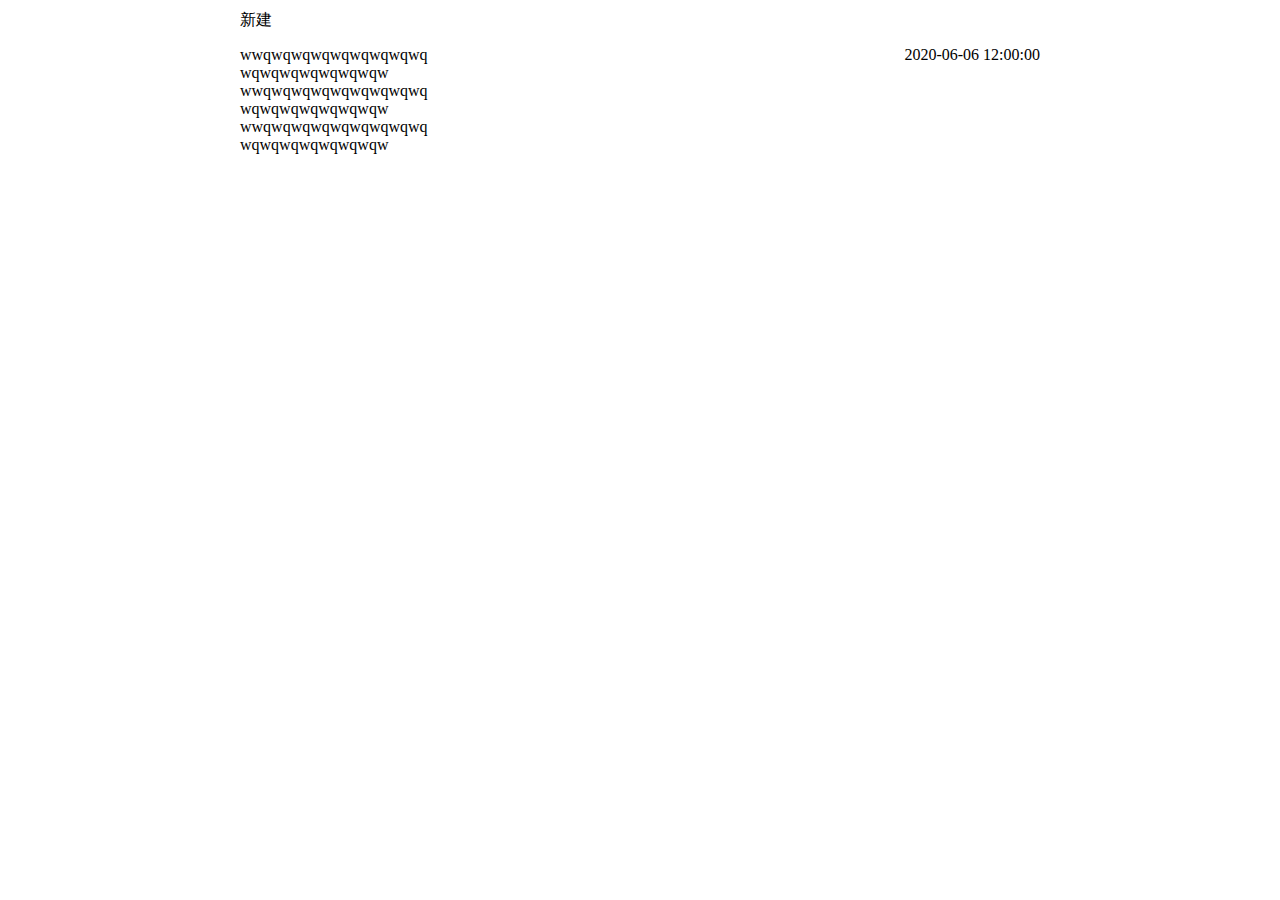
<file: memorial.html>
<!DOCTYPE html>
<html>
<head>
    <meta charset="UTF-8">
    <meta name="viewport" content="width=device-width, initial-scale=1.0">
    <title>备忘录</title>
    <style  type='text/css'>
        @import url("./memorial.css");
    </style>
    <script type="text/javascript" charset="utf-8" src='./js/jquery.js'></script>
    <script type="text/javascript" charset="utf-8" src='./js/marked.min.js'></script>
    <script type="text/javascript" src='./memorial.js'></script>
</head>
<body>
    <div class='main-list'>
        <div class='base-list list-header'>
            <div>新建</div>
        </div>
        <div class='base-list list-wrap'>
            <div class='single-list'>
                <div>
                    <div>wwqwqwqwqwqwqwqwqwq</div>
                    <div>wqwqwqwqwqwqwqw</div>
                    <div>wwqwqwqwqwqwqwqwqwq</div>
                    <div>wqwqwqwqwqwqwqw</div>
                    <div>wwqwqwqwqwqwqwqwqwq</div>
                    <div>wqwqwqwqwqwqwqw</div>
                </div>
                <div>2020-06-06 12:00:00</div>
            </div>
        </div>
    </div>
<!--  <div id="content"></div> -->
</body>
</html>
</file>
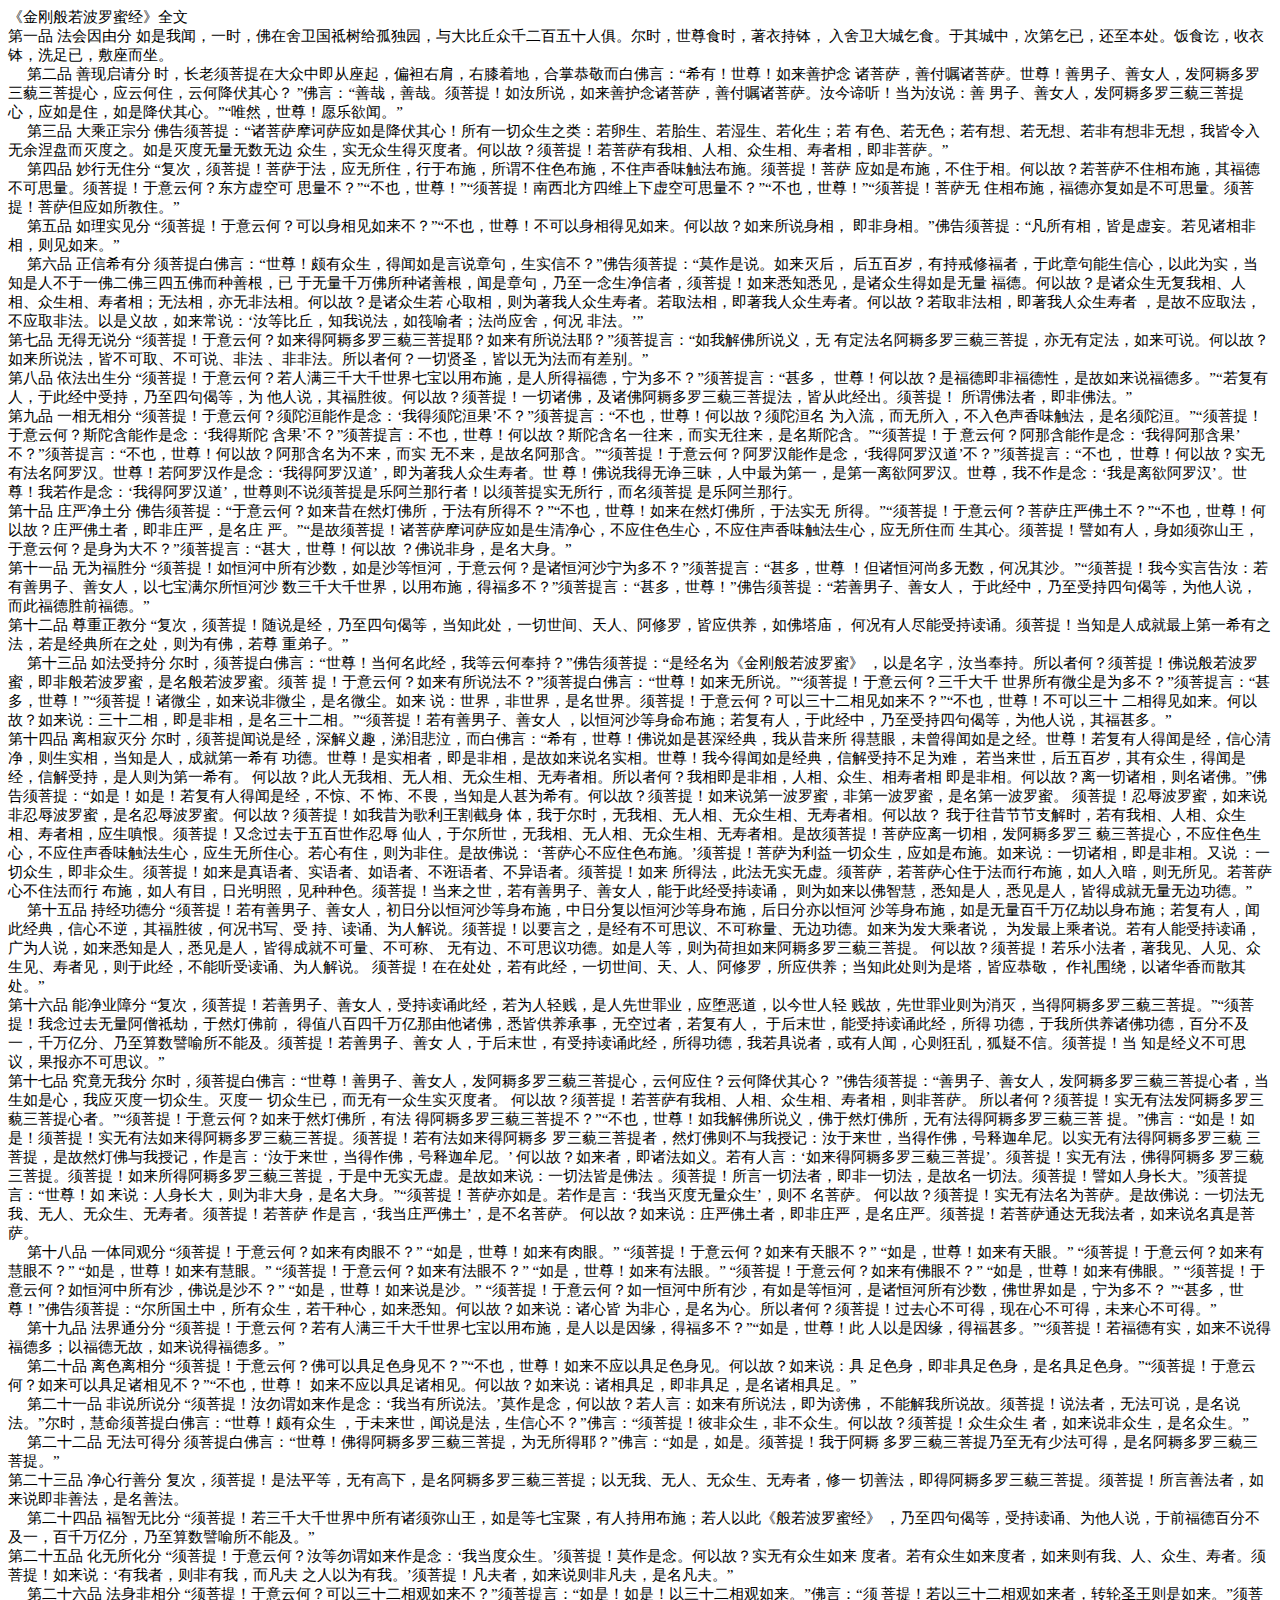
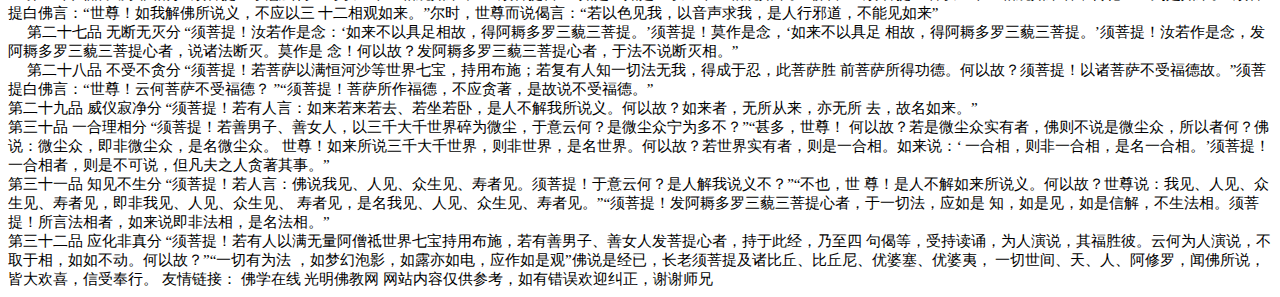
<file: newTab.html>
<!DOCTYPE html>
<html lang="en">
<head>
    <meta charset="UTF-8">
    <meta name="viewport" content="width=device-width, initial-scale=1.0">
    <title>Tab</title>
    <style>
        body{
            font-size: 15px;
        }
    </style>
    <script src='./newTab.js'></script>
</head>
<body>
《金刚般若波罗蜜经》全文<br/>

第一品 法会因由分

如是我闻，一时，佛在舍卫国祗树给孤独园，与大比丘众千二百五十人俱。尔时，世尊食时，著衣持钵，

入舍卫大城乞食。于其城中，次第乞已，还至本处。饭食讫，收衣钵，洗足已，敷座而坐。<br/>

　
第二品 善现启请分

时，长老须菩提在大众中即从座起，偏袒右肩，右膝着地，合掌恭敬而白佛言：“希有！世尊！如来善护念

诸菩萨，善付嘱诸菩萨。世尊！善男子、善女人，发阿耨多罗三藐三菩提心，应云何住，云何降伏其心？

”佛言：“善哉，善哉。须菩提！如汝所说，如来善护念诸菩萨，善付嘱诸菩萨。汝今谛听！当为汝说：善

男子、善女人，发阿耨多罗三藐三菩提心，应如是住，如是降伏其心。”“唯然，世尊！愿乐欲闻。”<br/>

　

第三品 大乘正宗分

佛告须菩提：“诸菩萨摩诃萨应如是降伏其心！所有一切众生之类：若卵生、若胎生、若湿生、若化生；若

有色、若无色；若有想、若无想、若非有想非无想，我皆令入无余涅盘而灭度之。如是灭度无量无数无边

众生，实无众生得灭度者。何以故？须菩提！若菩萨有我相、人相、众生相、寿者相，即非菩萨。”<br/>

　

第四品 妙行无住分

“复次，须菩提！菩萨于法，应无所住，行于布施，所谓不住色布施，不住声香味触法布施。须菩提！菩萨

应如是布施，不住于相。何以故？若菩萨不住相布施，其福德不可思量。须菩提！于意云何？东方虚空可

思量不？”“不也，世尊！”“须菩提！南西北方四维上下虚空可思量不？”“不也，世尊！”“须菩提！菩萨无

住相布施，福德亦复如是不可思量。须菩提！菩萨但应如所教住。”<br/>

　

第五品 如理实见分

“须菩提！于意云何？可以身相见如来不？”“不也，世尊！不可以身相得见如来。何以故？如来所说身相，

即非身相。”佛告须菩提：“凡所有相，皆是虚妄。若见诸相非相，则见如来。”<br/>

　

第六品 正信希有分

须菩提白佛言：“世尊！颇有众生，得闻如是言说章句，生实信不？”佛告须菩提：“莫作是说。如来灭后，

后五百岁，有持戒修福者，于此章句能生信心，以此为实，当知是人不于一佛二佛三四五佛而种善根，已

于无量千万佛所种诸善根，闻是章句，乃至一念生净信者，须菩提！如来悉知悉见，是诸众生得如是无量

福德。何以故？是诸众生无复我相、人相、众生相、寿者相；无法相，亦无非法相。何以故？是诸众生若

心取相，则为著我人众生寿者。若取法相，即著我人众生寿者。何以故？若取非法相，即著我人众生寿者

，是故不应取法，不应取非法。以是义故，如来常说：‘汝等比丘，知我说法，如筏喻者；法尚应舍，何况

非法。’”<br/>


第七品 无得无说分

“须菩提！于意云何？如来得阿耨多罗三藐三菩提耶？如来有所说法耶？”须菩提言：“如我解佛所说义，无

有定法名阿耨多罗三藐三菩提，亦无有定法，如来可说。何以故？如来所说法，皆不可取、不可说、非法

、非非法。所以者何？一切贤圣，皆以无为法而有差别。”　<br/>


第八品 依法出生分

“须菩提！于意云何？若人满三千大千世界七宝以用布施，是人所得福德，宁为多不？”须菩提言：“甚多，

世尊！何以故？是福德即非福德性，是故如来说福德多。”“若复有人，于此经中受持，乃至四句偈等，为

他人说，其福胜彼。何以故？须菩提！一切诸佛，及诸佛阿耨多罗三藐三菩提法，皆从此经出。须菩提！

所谓佛法者，即非佛法。”<br/>

第九品 一相无相分

“须菩提！于意云何？须陀洹能作是念：‘我得须陀洹果’不？”须菩提言：“不也，世尊！何以故？须陀洹名

为入流，而无所入，不入色声香味触法，是名须陀洹。”“须菩提！于意云何？斯陀含能作是念：‘我得斯陀

含果’不？”须菩提言：不也，世尊！何以故？斯陀含名一往来，而实无往来，是名斯陀含。”“须菩提！于

意云何？阿那含能作是念：‘我得阿那含果’不？”须菩提言：“不也，世尊！何以故？阿那含名为不来，而实

无不来，是故名阿那含。”“须菩提！于意云何？阿罗汉能作是念，‘我得阿罗汉道’不？”须菩提言：“不也，

世尊！何以故？实无有法名阿罗汉。世尊！若阿罗汉作是念：‘我得阿罗汉道’，即为著我人众生寿者。世

尊！佛说我得无诤三昧，人中最为第一，是第一离欲阿罗汉。世尊，我不作是念：‘我是离欲阿罗汉’。世

尊！我若作是念：‘我得阿罗汉道’，世尊则不说须菩提是乐阿兰那行者！以须菩提实无所行，而名须菩提

是乐阿兰那行。<br/>

第十品 庄严净土分

佛告须菩提：“于意云何？如来昔在然灯佛所，于法有所得不？”“不也，世尊！如来在然灯佛所，于法实无

所得。”“须菩提！于意云何？菩萨庄严佛土不？”“不也，世尊！何以故？庄严佛土者，即非庄严，是名庄

严。”“是故须菩提！诸菩萨摩诃萨应如是生清净心，不应住色生心，不应住声香味触法生心，应无所住而

生其心。须菩提！譬如有人，身如须弥山王，于意云何？是身为大不？”须菩提言：“甚大，世尊！何以故

？佛说非身，是名大身。”<br/>

第十一品 无为福胜分

“须菩提！如恒河中所有沙数，如是沙等恒河，于意云何？是诸恒河沙宁为多不？”须菩提言：“甚多，世尊

！但诸恒河尚多无数，何况其沙。”“须菩提！我今实言告汝：若有善男子、善女人，以七宝满尔所恒河沙

数三千大千世界，以用布施，得福多不？”须菩提言：“甚多，世尊！”佛告须菩提：“若善男子、善女人，

于此经中，乃至受持四句偈等，为他人说，而此福德胜前福德。”<br/>

第十二品 尊重正教分

“复次，须菩提！随说是经，乃至四句偈等，当知此处，一切世间、天人、阿修罗，皆应供养，如佛塔庙，

何况有人尽能受持读诵。须菩提！当知是人成就最上第一希有之法，若是经典所在之处，则为有佛，若尊

重弟子。”<br/>　

第十三品 如法受持分

尔时，须菩提白佛言：“世尊！当何名此经，我等云何奉持？”佛告须菩提：“是经名为《金刚般若波罗蜜》

，以是名字，汝当奉持。所以者何？须菩提！佛说般若波罗蜜，即非般若波罗蜜，是名般若波罗蜜。须菩

提！于意云何？如来有所说法不？”须菩提白佛言：“世尊！如来无所说。”“须菩提！于意云何？三千大千

世界所有微尘是为多不？”须菩提言：“甚多，世尊！”“须菩提！诸微尘，如来说非微尘，是名微尘。如来

说：世界，非世界，是名世界。须菩提！于意云何？可以三十二相见如来不？”“不也，世尊！不可以三十

二相得见如来。何以故？如来说：三十二相，即是非相，是名三十二相。”“须菩提！若有善男子、善女人

，以恒河沙等身命布施；若复有人，于此经中，乃至受持四句偈等，为他人说，其福甚多。”<br/>

第十四品 离相寂灭分

尔时，须菩提闻说是经，深解义趣，涕泪悲泣，而白佛言：“希有，世尊！佛说如是甚深经典，我从昔来所

得慧眼，未曾得闻如是之经。世尊！若复有人得闻是经，信心清净，则生实相，当知是人，成就第一希有

功德。世尊！是实相者，即是非相，是故如来说名实相。世尊！我今得闻如是经典，信解受持不足为难，

若当来世，后五百岁，其有众生，得闻是经，信解受持，是人则为第一希有。


何以故？此人无我相、无人相、无众生相、无寿者相。所以者何？我相即是非相，人相、众生、相寿者相

即是非相。何以故？离一切诸相，则名诸佛。”佛告须菩提：“如是！如是！若复有人得闻是经，不惊、不

怖、不畏，当知是人甚为希有。何以故？须菩提！如来说第一波罗蜜，非第一波罗蜜，是名第一波罗蜜。

须菩提！忍辱波罗蜜，如来说非忍辱波罗蜜，是名忍辱波罗蜜。何以故？须菩提！如我昔为歌利王割截身

体，我于尔时，无我相、无人相、无众生相、无寿者相。何以故？


我于往昔节节支解时，若有我相、人相、众生相、寿者相，应生嗔恨。须菩提！又念过去于五百世作忍辱

仙人，于尔所世，无我相、无人相、无众生相、无寿者相。是故须菩提！菩萨应离一切相，发阿耨多罗三

藐三菩提心，不应住色生心，不应住声香味触法生心，应生无所住心。若心有住，则为非住。是故佛说：

‘菩萨心不应住色布施。’须菩提！菩萨为利益一切众生，应如是布施。如来说：一切诸相，即是非相。又说

：一切众生，即非众生。须菩提！如来是真语者、实语者、如语者、不诳语者、不异语者。须菩提！如来

所得法，此法无实无虚。须菩萨，若菩萨心住于法而行布施，如人入暗，则无所见。若菩萨心不住法而行

布施，如人有目，日光明照，见种种色。须菩提！当来之世，若有善男子、善女人，能于此经受持读诵，

则为如来以佛智慧，悉知是人，悉见是人，皆得成就无量无边功德。”<br/>　

第十五品 持经功德分

“须菩提！若有善男子、善女人，初日分以恒河沙等身布施，中日分复以恒河沙等身布施，后日分亦以恒河

沙等身布施，如是无量百千万亿劫以身布施；若复有人，闻此经典，信心不逆，其福胜彼，何况书写、受

持、读诵、为人解说。须菩提！以要言之，是经有不可思议、不可称量、无边功德。如来为发大乘者说，

为发最上乘者说。若有人能受持读诵，广为人说，如来悉知是人，悉见是人，皆得成就不可量、不可称、

无有边、不可思议功德。如是人等，则为荷担如来阿耨多罗三藐三菩提。


何以故？须菩提！若乐小法者，著我见、人见、众生见、寿者见，则于此经，不能听受读诵、为人解说。

须菩提！在在处处，若有此经，一切世间、天、人、阿修罗，所应供养；当知此处则为是塔，皆应恭敬，

作礼围绕，以诸华香而散其处。”<br/>

第十六品 能净业障分

“复次，须菩提！若善男子、善女人，受持读诵此经，若为人轻贱，是人先世罪业，应堕恶道，以今世人轻

贱故，先世罪业则为消灭，当得阿耨多罗三藐三菩提。”“须菩提！我念过去无量阿僧祗劫，于然灯佛前，

得值八百四千万亿那由他诸佛，悉皆供养承事，无空过者，若复有人， 于后末世，能受持读诵此经，所得

功德，于我所供养诸佛功德，百分不及一，千万亿分、乃至算数譬喻所不能及。须菩提！若善男子、善女

人，于后末世，有受持读诵此经，所得功德，我若具说者，或有人闻，心则狂乱，狐疑不信。须菩提！当

知是经义不可思议，果报亦不可思议。”<br/>

第十七品 究竟无我分

尔时，须菩提白佛言：“世尊！善男子、善女人，发阿耨多罗三藐三菩提心，云何应住？云何降伏其心？

”佛告须菩提：“善男子、善女人，发阿耨多罗三藐三菩提心者，当生如是心，我应灭度一切众生。灭度一

切众生已，而无有一众生实灭度者。


何以故？须菩提！若菩萨有我相、人相、众生相、寿者相，则非菩萨。


所以者何？须菩提！实无有法发阿耨多罗三藐三菩提心者。”“须菩提！于意云何？如来于然灯佛所，有法

得阿耨多罗三藐三菩提不？”“不也，世尊！如我解佛所说义，佛于然灯佛所，无有法得阿耨多罗三藐三菩

提。”佛言：“如是！如是！须菩提！实无有法如来得阿耨多罗三藐三菩提。须菩提！若有法如来得阿耨多

罗三藐三菩提者，然灯佛则不与我授记：汝于来世，当得作佛，号释迦牟尼。以实无有法得阿耨多罗三藐

三菩提，是故然灯佛与我授记，作是言：‘汝于来世，当得作佛，号释迦牟尼。’


何以故？如来者，即诸法如义。若有人言：‘如来得阿耨多罗三藐三菩提’。须菩提！实无有法，佛得阿耨多

罗三藐三菩提。须菩提！如来所得阿耨多罗三藐三菩提，于是中无实无虚。是故如来说：一切法皆是佛法

。须菩提！所言一切法者，即非一切法，是故名一切法。须菩提！譬如人身长大。”须菩提言：“世尊！如

来说：人身长大，则为非大身，是名大身。”“须菩提！菩萨亦如是。若作是言：‘我当灭度无量众生’，则不

名菩萨。


何以故？须菩提！实无有法名为菩萨。是故佛说：一切法无我、无人、无众生、无寿者。须菩提！若菩萨

作是言，‘我当庄严佛土’，是不名菩萨。


何以故？如来说：庄严佛土者，即非庄严，是名庄严。须菩提！若菩萨通达无我法者，如来说名真是菩

萨。<br/>　

第十八品 一体同观分

“须菩提！于意云何？如来有肉眼不？”


“如是，世尊！如来有肉眼。”


“须菩提！于意云何？如来有天眼不？”


“如是，世尊！如来有天眼。”


“须菩提！于意云何？如来有慧眼不？”


“如是，世尊！如来有慧眼。”


“须菩提！于意云何？如来有法眼不？”


“如是，世尊！如来有法眼。”


“须菩提！于意云何？如来有佛眼不？”


“如是，世尊！如来有佛眼。”


“须菩提！于意云何？如恒河中所有沙，佛说是沙不？”


“如是，世尊！如来说是沙。”


“须菩提！于意云何？如一恒河中所有沙，有如是等恒河，是诸恒河所有沙数，佛世界如是，宁为多不？

”“甚多，世尊！”佛告须菩提：“尔所国土中，所有众生，若干种心，如来悉知。何以故？如来说：诸心皆

为非心，是名为心。所以者何？须菩提！过去心不可得，现在心不可得，未来心不可得。”

<br/>　

第十九品 法界通分分

“须菩提！于意云何？若有人满三千大千世界七宝以用布施，是人以是因缘，得福多不？”“如是，世尊！此

人以是因缘，得福甚多。”“须菩提！若福德有实，如来不说得福德多；以福德无故，如来说得福德多。”

<br/>　

第二十品 离色离相分

“须菩提！于意云何？佛可以具足色身见不？”“不也，世尊！如来不应以具足色身见。何以故？如来说：具

足色身，即非具足色身，是名具足色身。”“须菩提！于意云何？如来可以具足诸相见不？”“不也，世尊！

如来不应以具足诸相见。何以故？如来说：诸相具足，即非具足，是名诸相具足。”

<br/>　

第二十一品 非说所说分

“须菩提！汝勿谓如来作是念：‘我当有所说法。’莫作是念，何以故？若人言：如来有所说法，即为谤佛，

不能解我所说故。须菩提！说法者，无法可说，是名说法。”尔时，慧命须菩提白佛言：“世尊！颇有众生

，于未来世，闻说是法，生信心不？”佛言：“须菩提！彼非众生，非不众生。何以故？须菩提！众生众生

者，如来说非众生，是名众生。”

<br/>　

第二十二品 无法可得分

须菩提白佛言：“世尊！佛得阿耨多罗三藐三菩提，为无所得耶？”佛言：“如是，如是。须菩提！我于阿耨

多罗三藐三菩提乃至无有少法可得，是名阿耨多罗三藐三菩提。”

　<br/>

第二十三品 净心行善分

复次，须菩提！是法平等，无有高下，是名阿耨多罗三藐三菩提；以无我、无人、无众生、无寿者，修一

切善法，即得阿耨多罗三藐三菩提。须菩提！所言善法者，如来说即非善法，是名善法。

<br/>　

第二十四品 福智无比分

“须菩提！若三千大千世界中所有诸须弥山王，如是等七宝聚，有人持用布施；若人以此《般若波罗蜜经》

，乃至四句偈等，受持读诵、为他人说，于前福德百分不及一，百千万亿分，乃至算数譬喻所不能及。”

　<br/>

第二十五品 化无所化分

“须菩提！于意云何？汝等勿谓如来作是念：‘我当度众生。’须菩提！莫作是念。何以故？实无有众生如来

度者。若有众生如来度者，如来则有我、人、众生、寿者。须菩提！如来说：‘有我者，则非有我，而凡夫

之人以为有我。’须菩提！凡夫者，如来说则非凡夫，是名凡夫。”

<br/>　

第二十六品 法身非相分

“须菩提！于意云何？可以三十二相观如来不？”须菩提言：“如是！如是！以三十二相观如来。”佛言：“须

菩提！若以三十二相观如来者，转轮圣王则是如来。”须菩提白佛言：“世尊！如我解佛所说义，不应以三

十二相观如来。”尔时，世尊而说偈言：“若以色见我，以音声求我，是人行邪道，不能见如来”

<br/>　

第二十七品 无断无灭分

“须菩提！汝若作是念：‘如来不以具足相故，得阿耨多罗三藐三菩提。’须菩提！莫作是念，‘如来不以具足

相故，得阿耨多罗三藐三菩提。’须菩提！汝若作是念，发阿耨多罗三藐三菩提心者，说诸法断灭。莫作是

念！何以故？发阿耨多罗三藐三菩提心者，于法不说断灭相。”

<br/>　

第二十八品 不受不贪分

“须菩提！若菩萨以满恒河沙等世界七宝，持用布施；若复有人知一切法无我，得成于忍，此菩萨胜

前菩萨所得功德。何以故？须菩提！以诸菩萨不受福德故。”须菩提白佛言：“世尊！云何菩萨不受福德？

”“须菩提！菩萨所作福德，不应贪著，是故说不受福德。”<br/>


第二十九品 威仪寂净分

“须菩提！若有人言：如来若来若去、若坐若卧，是人不解我所说义。何以故？如来者，无所从来，亦无所

去，故名如来。”<br/>


第三十品 一合理相分

“须菩提！若善男子、善女人，以三千大千世界碎为微尘，于意云何？是微尘众宁为多不？”“甚多，世尊！

何以故？若是微尘众实有者，佛则不说是微尘众，所以者何？佛说：微尘众，即非微尘众，是名微尘众。

世尊！如来所说三千大千世界，则非世界，是名世界。何以故？若世界实有者，则是一合相。如来说：‘

一合相，则非一合相，是名一合相。’须菩提！一合相者，则是不可说，但凡夫之人贪著其事。”<br/>

第三十一品 知见不生分

“须菩提！若人言：佛说我见、人见、众生见、寿者见。须菩提！于意云何？是人解我说义不？”“不也，世

尊！是人不解如来所说义。何以故？世尊说：我见、人见、众生见、寿者见，即非我见、人见、众生见、

寿者见，是名我见、人见、众生见、寿者见。”“须菩提！发阿耨多罗三藐三菩提心者，于一切法，应如是

知，如是见，如是信解，不生法相。须菩提！所言法相者，如来说即非法相，是名法相。”

　<br/>

第三十二品 应化非真分

“须菩提！若有人以满无量阿僧祗世界七宝持用布施，若有善男子、善女人发菩提心者，持于此经，乃至四

句偈等，受持读诵，为人演说，其福胜彼。云何为人演说，不取于相，如如不动。何以故？”“一切有为法

，如梦幻泡影，如露亦如电，应作如是观”佛说是经已，长老须菩提及诸比丘、比丘尼、优婆塞、优婆夷，

一切世间、天、人、阿修罗，闻佛所说，皆大欢喜，信受奉行。
友情链接： 佛学在线 光明佛教网
网站内容仅供参考，如有错误欢迎纠正，谢谢师兄
    
</body>
</html>
</file>
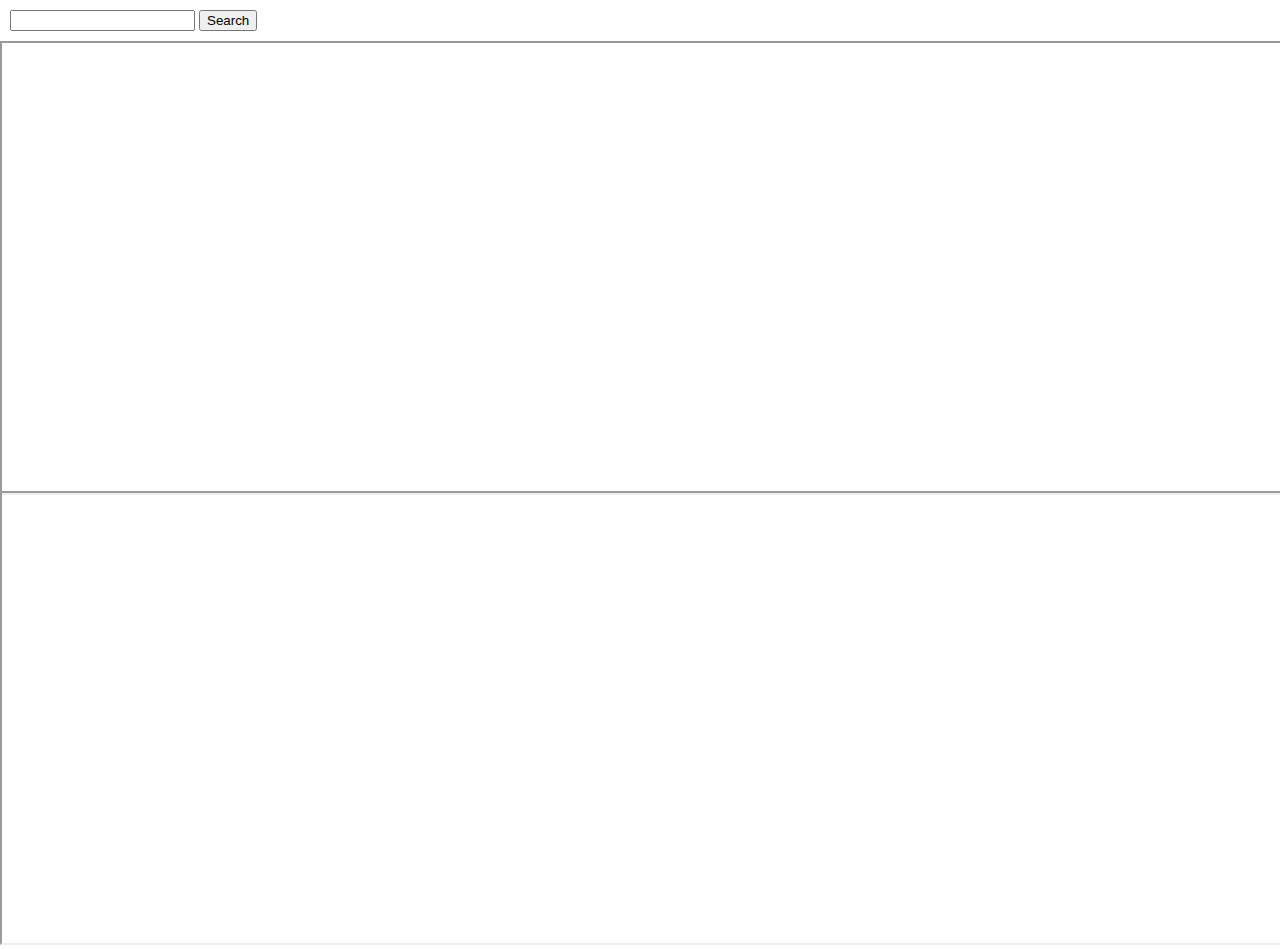
<file: override.html>
<!DOCTYPE html>
<html lang="en">
<head>
    <meta charset="UTF-8">
    <meta name="viewport" content="width=device-width, initial-scale=1.0">
    <title>Document</title>
    <style>
        html, body{
            margin: 0;
            padding: 0;
            width: 100%;
            height: 100%;

        }
        .search-main{
            padding: 10px;
        }
        .partition-page{
            display: flex;
            flex-direction: column;
        }

        .single-page{
            width: 100%;
            height: 50vh;
        }
    </style>
</head>
<body>
    <div class='search-main' contenteditable="true" spellcheck="true">
        <input type='text' spellcheck="true"/>
        <button>Search</button>
    </div>
    <div class='partition-page'>
        <div class='single-page'>
            <iframe src='http://www.baidu.com/' 
            style='width: 100%;height: 100%;'></iframe>
        </div>
        <div class='single-page'>
            <iframe src='https://cn.bing.com/' style='width: 100%;height: 100%;'></iframe>
        </div> 
    </div>
</body>
</html>
</file>
